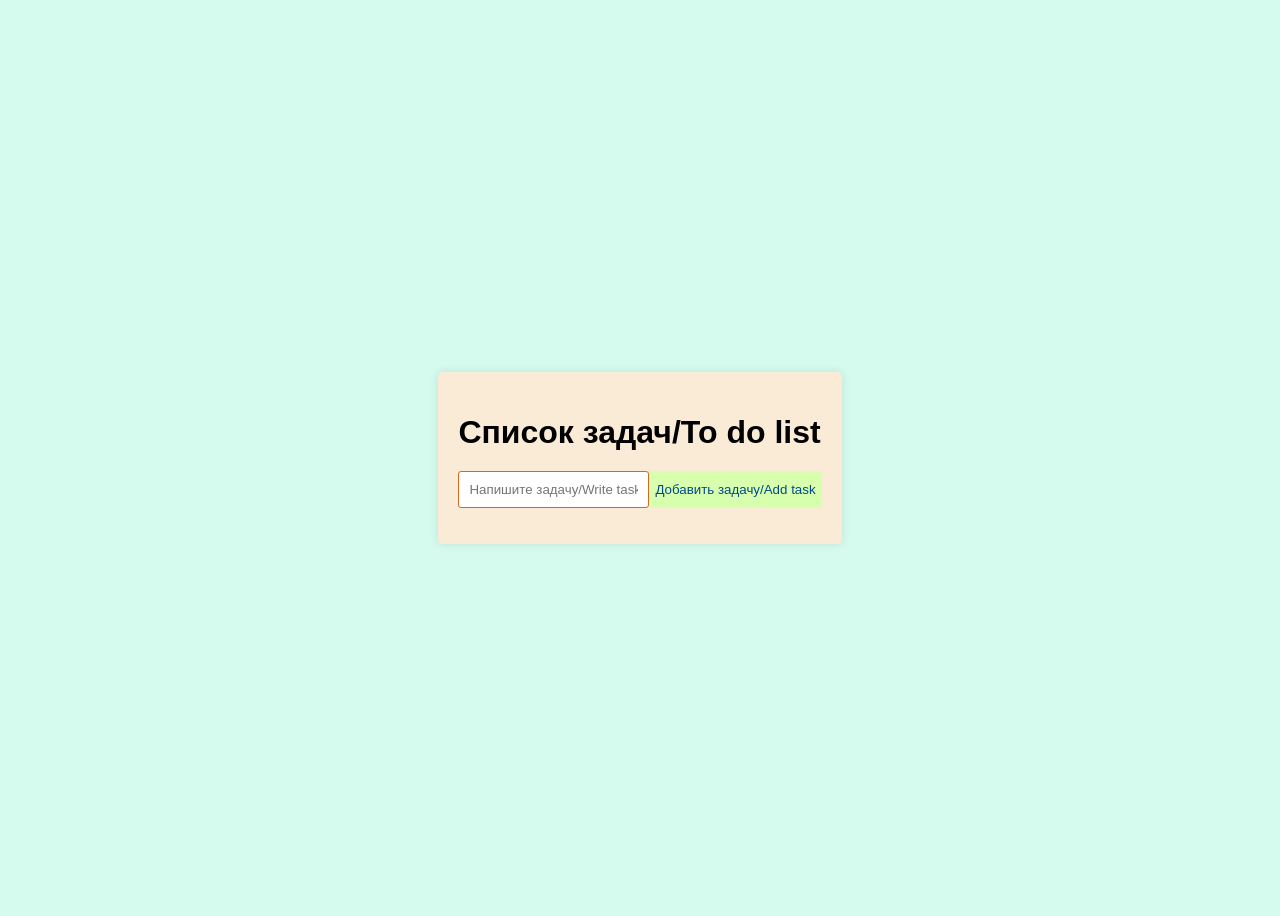
<file: todo/ToDo.html>
<!DOCTYPE html>
<html lang="ru">
    <head>
        <meta charset="UTF-8"> 
        <meta name="viewport" content="width=device-width, initial-scale=1.0">
        <title>To_Do</title>
        <link rel="stylesheet" href="StyleToDo.css">
    </head>
    <body>
        <div class="container">
            <h1>Список задач/To do list</h1>
            <form id="task-form">
                <input type="text" id="task-input" placeholder="Напишите задачу/Write task">
                <button type="submit">Добавить задачу/Add task</button>
            </form>
            <ul id="task-list"></ul>
            <script src="Java.js"></script>
        </div>
    </body>
</html>
</file>
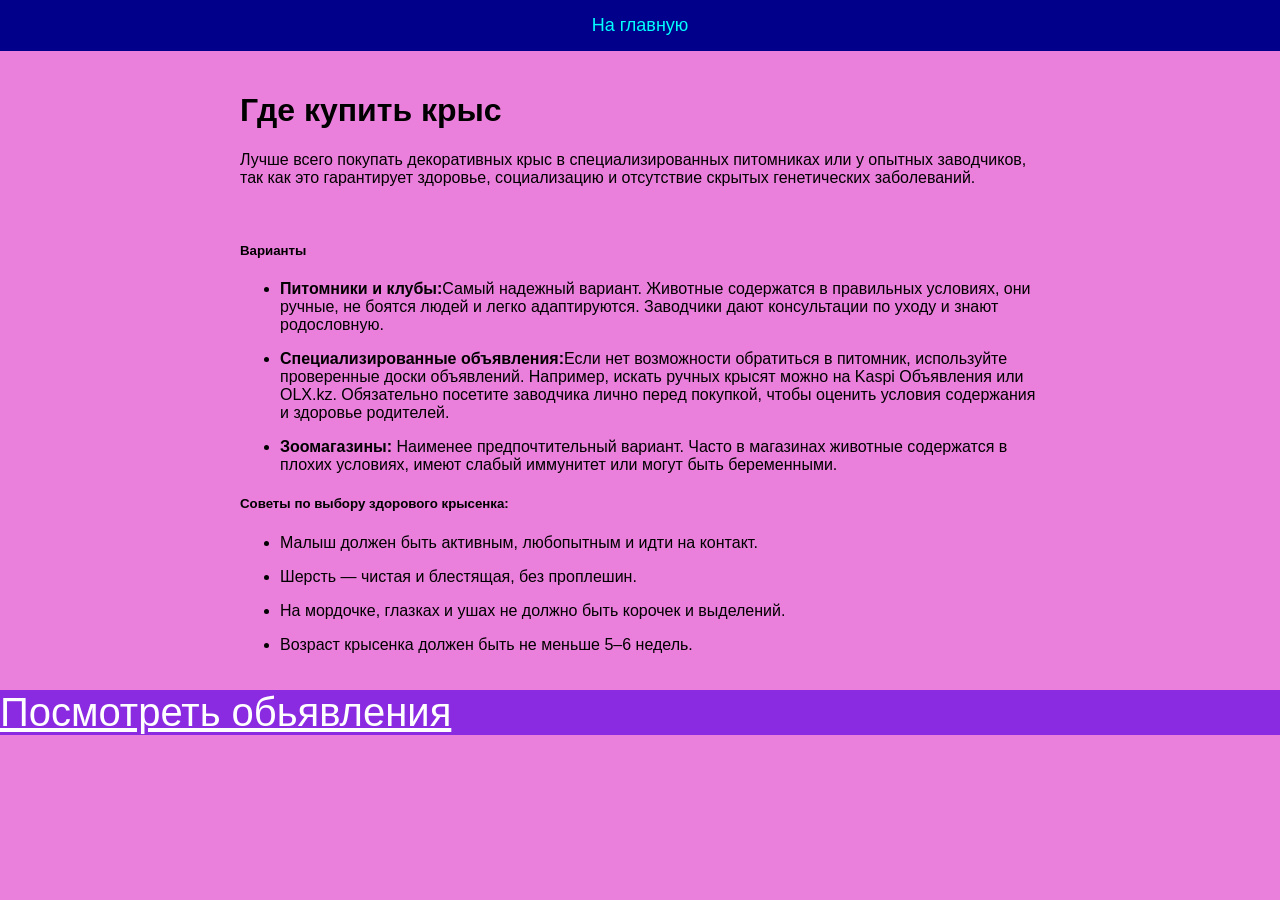
<file: сайтокрысках/Buy_rats.html>
<!DOCTYPE html>
<html lang="ru">
    <head>
        <meta charset="UTF-8"> 
        <meta name="viewport" content="width=device-width, initial-scale=1.0">
        <title>Buy_rats</title>
        <link rel="stylesheet" href="Купитькрыс.css">
    </head>
    <body>
        <header>
            <nav>
                <ul>
                    <li><a href="сайт _о _крысках.html">На главную</a></li>
                </ul>
            </nav>
        </header>
         <main>
        
                <h1>Где купить крыс</h1>
                <p>Лучше всего покупать декоративных крыс в специализированных питомниках или у опытных заводчиков, так как это гарантирует здоровье, социализацию и отсутствие скрытых генетических заболеваний.</p>
                <br>
                <h5>Варианты</h5>
                <ul>
                    <li><p><b>Питомники и клубы:</b>Самый надежный вариант. Животные содержатся в правильных условиях, они ручные, не боятся людей и легко адаптируются. 
                        Заводчики дают консультации по уходу и знают родословную.</p></li>
                    <li><p><b>Специализированные объявления:</b>Если нет возможности обратиться в питомник, используйте проверенные доски объявлений. Например, искать ручных крысят можно на Kaspi Объявления или OLX.kz. 
                        Обязательно посетите заводчика лично перед покупкой, чтобы оценить условия содержания и здоровье родителей.</p></li>
                    <li><p><b>Зоомагазины: </b> Наименее предпочтительный вариант. Часто в магазинах животные содержатся в плохих условиях, имеют слабый иммунитет или могут быть беременными. </p></li>
                </ul>
                <h5>Советы по выбору здорового крысенка: </h5>
                <ul>
                    <li><p>Малыш должен быть активным, любопытным и идти на контакт.</p></li>
                    <li><p>Шерсть — чистая и блестящая, без проплешин.</p></li>
                    <li><p>На мордочке, глазках и ушах не должно быть корочек и выделений.</p></li>
                    <li><p>Возраст крысенка должен быть не меньше 5–6 недель.</p></li>
                </ul>
        </main>
        <footer>
            <a href="https://www.olx.kz/zhivotnye/gryzuny/q-%D0%B4%D0%B5%D0%BA%D0%BE%D1%80%D0%B0%D1%82%D0%B8%D0%B2%D0%BD%D0%B0%D1%8F-%D0%BA%D1%80%D1%8B%D1%81%D0%B0/">
                Посмотреть обьявления
            </a>
        </footer>
    </body>
</html>
</file>
<file: todo/StyleToDo.css>
body{
    font-family:Arial, Helvetica, sans-serif;
    display: flex;
    justify-content: center;
    align-items: center;
    height: 100vh;
    background-color: rgb(213, 250, 238);

}
.container{
    background-color: antiquewhite;
    padding: 20px;
    border-radius: 5px;
    box-shadow: 0 0 10px rgba(0,0,0,0.1);

}
h1{
    margin-bottom: 20px;

}
form{
    display: flex;

}
input[type="text"]{
    flex: 1;
    padding: 10px;
    border: 1px solid chocolate;
    border-radius: 3px;
}
button{
    pad: 10px;
    border: none;
    background-color: rgb(215, 255, 174);
    color: rgb(0, 74, 139);
    border-radius: 3px;
    cursor: pointer;
}
ul{
    list-style: none;
    padding: 0;
}
li{
    background-color: aquamarine;
    margin: 5px 0;
    padding: 10px;
    border: 3px;
    display: flex;
    justify-content: space-between;
    align-items: center;
}
li button{
    background-color: rgb(255, 0, 0);
    color: #fff;
    border-radius: 3px;
    cursor: pointer;
    padding: 5px;
}
</file>
<file: сайтокрысках/Купитькрыс.css>
body{
    font-family: Arial, Helvetica, sans-serif;
    font-size: medium;
    margin: 0px;
    padding: 0px;
    background-color: rgb(235, 127, 220);
}
header{
    background-color: darkblue;
    color: aqua;
    padding: 15px 0;
}
nav ul{
    list-style: none;
    display: flex;
    justify-content: center;
    margin: 0px;
    padding: 0px;
}
nav ul li{
    margin: 0 15px;
}
nav ul li a{
    color: aqua;
    text-decoration: none;
    font-size: 18px;
}
nav ul li a:hover{
    text-decoration: underline;
}
main{
    padding: 20px;
    max-width: 800px;
    margin: 0 auto;
}
footer{
    font-size: 40px;
    color: rgb(255, 255, 255);
    background-color: blueviolet;
}
a{
    color: rgb(255, 255, 255);
}
@media(max-width:600px)  {
    nav ul{
        flex-direction: column;
        align-items: center;
    }
}
@media(max-width:1024px)  {
    main{
        font-size: larger;
    }
}
</file>
